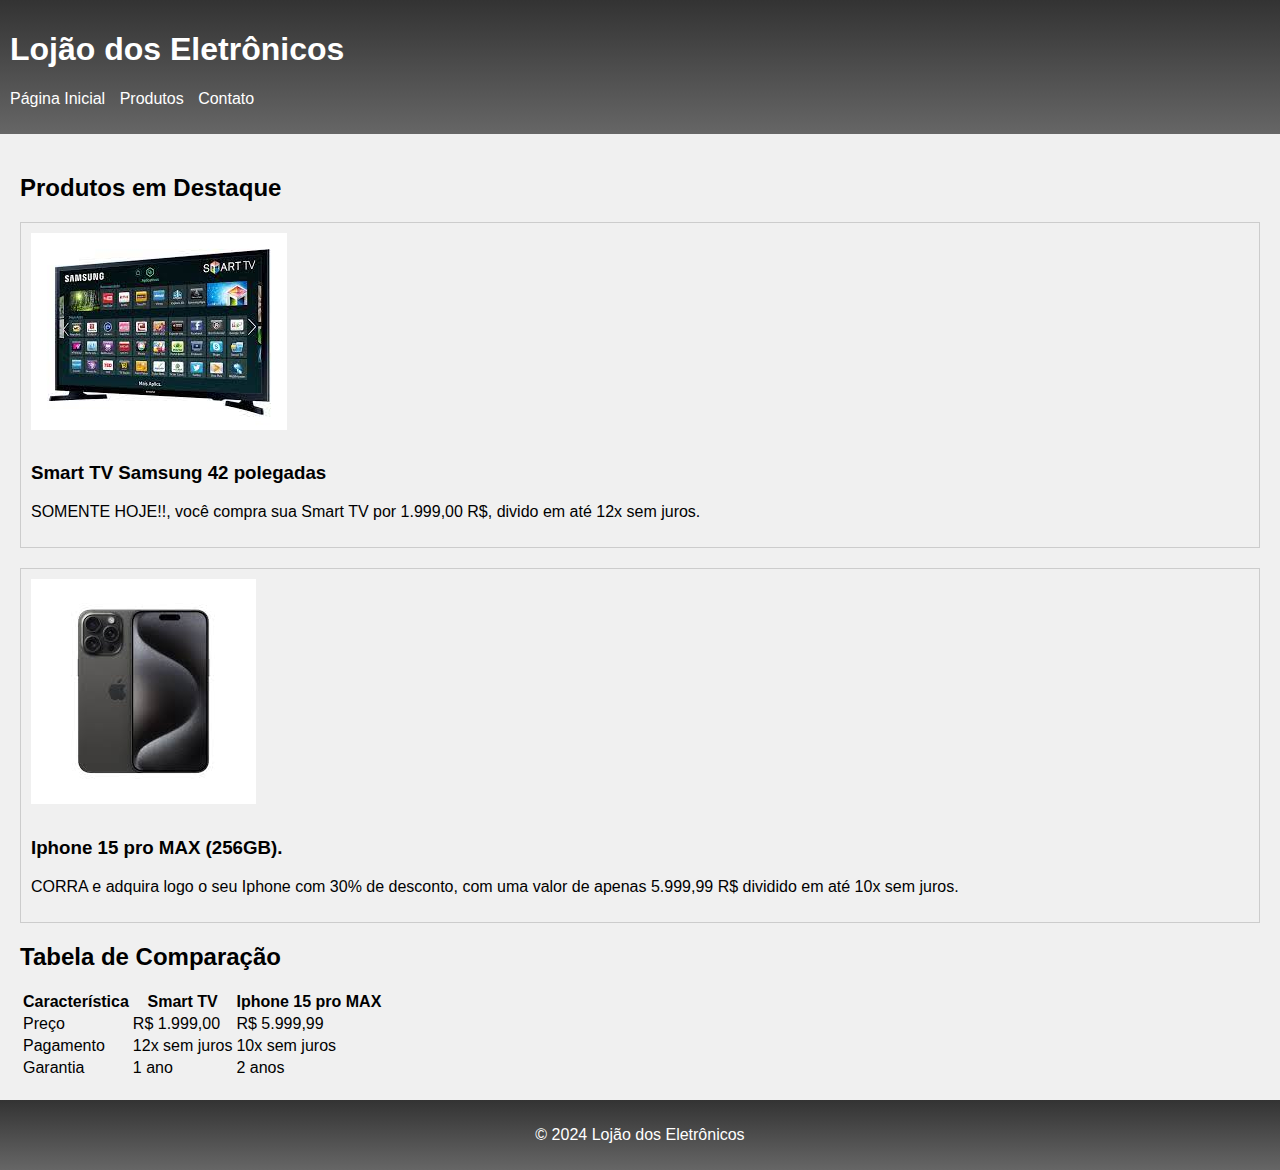
<file: index.html>
<!DOCTYPE html>
<html lang="pt-BR">
<head>
    <meta charset="UTF-8">
    <meta name="viewport" content="width=device-width, initial-scale=1.0">
    <title>Produtos Eletrônicos</title>
    <link rel="stylesheet" href="styles.css">
</head>
<body>
    <header>
        <h1>Lojão dos Eletrônicos</h1>
        <nav>
            <ul>
                <li><a href="index.html">Página Inicial</a></li>
                <li><a href="produtos.html">Produtos</a></li>
                <li><a href="contato.html">Contato</a></li>
            </ul>
        </nav>
    </header>
    
    <main>
        <h2>Produtos em Destaque</h2>
        <section class="produto">
            <img src="smartv.jpg" alt="smartv">
            <h3>Smart TV Samsung 42 polegadas</h3>
            <p>SOMENTE HOJE!!, você compra sua Smart TV por 1.999,00 R$, divido em até 12x sem juros.</p>
        </section>
        <section class="produto">
            <img src="iphone.jpg" alt="iphone">
            <h3>Iphone 15 pro MAX (256GB).</h3>
            <p>CORRA e adquira logo o seu Iphone com 30% de desconto, com uma valor de apenas 5.999,99 R$ dividido em até 10x sem juros.</p>
        </section>

        <h2>Tabela de Comparação</h2>
        <table>
            <tr>
                <th>Característica</th>
                <th>Smart TV</th>
                <th>Iphone 15 pro MAX</th>
            </tr>
            <tr>
                <td>Preço</td>
                <td>R$ 1.999,00</td>
                <td>R$ 5.999,99</td>
            </tr>
            <tr>
                <td>Pagamento</td>
                <td>12x sem juros</td>
                <td>10x sem juros</td>
            </tr>
            <tr>
                <td>Garantia</td>
                <td>1 ano</td>
                <td>2 anos</td>
            </tr>
        </table>
    </main>

    <footer>
        <p>&copy; 2024 Lojão dos Eletrônicos</p>
    </footer>
</body>
</html>
</file>
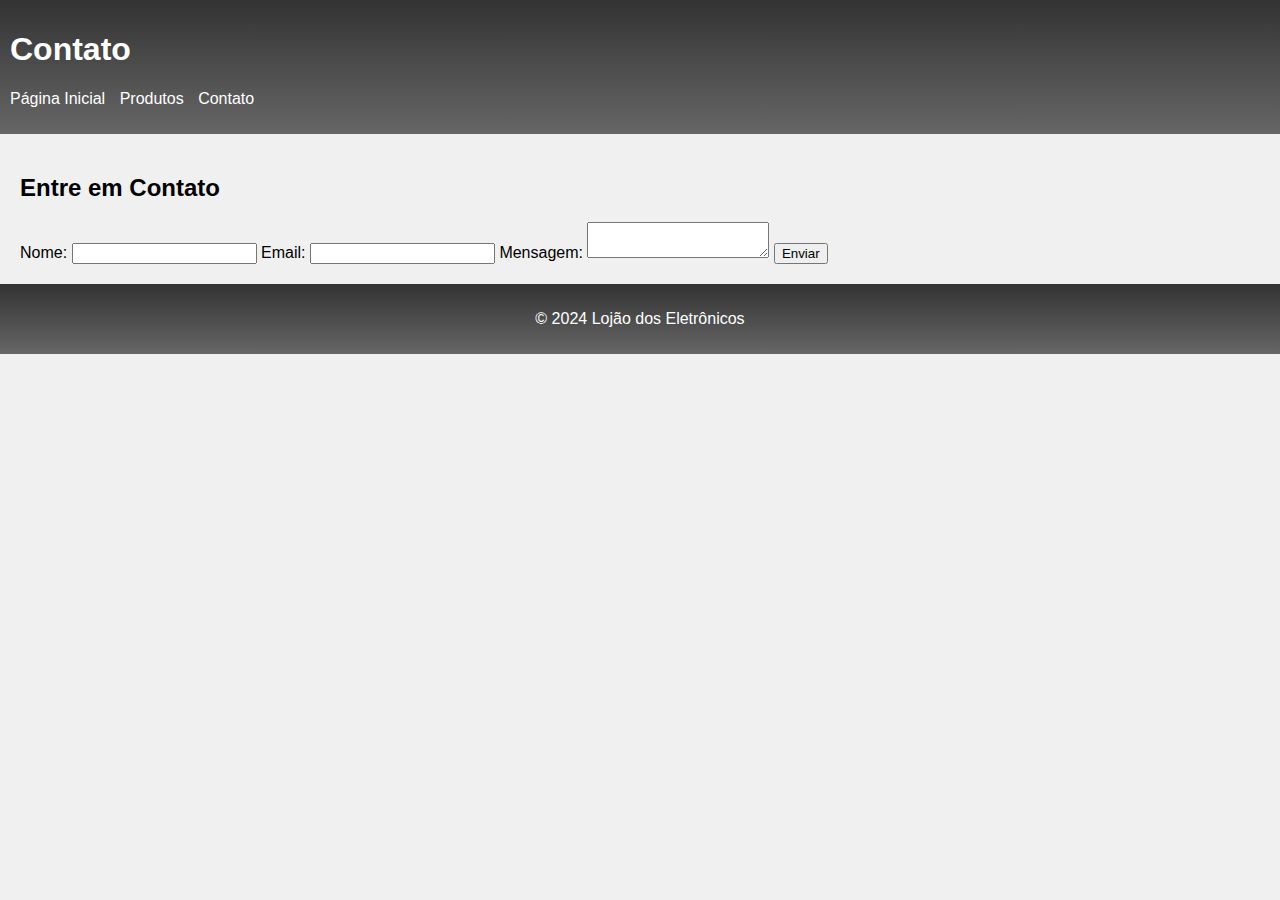
<file: contanto.html>
<!DOCTYPE html>
<html lang="pt-BR">
<head>
    <meta charset="UTF-8">
    <meta name="viewport" content="width=device-width, initial-scale=1.0">
    <title>Contato</title>
    <link rel="stylesheet" href="styles.css">
</head>
<body>
    <header>
        <h1>Contato</h1>
        <nav>
            <ul>
                <li><a href="index.html">Página Inicial</a></li>
                <li><a href="produtos.html">Produtos</a></li>
                <li><a href="contato.html">Contato</a></li>
            </ul>
        </nav>
    </header>
    
    <main>
        <h2>Entre em Contato</h2>
        <form>
            <label for="nome">Nome:</label>
            <input type="text" id="nome" name="nome">
            <label for="email">Email:</label>
            <input type="email" id="email" name="email">
            <label for="mensagem">Mensagem:</label>
            <textarea id="mensagem" name="mensagem"></textarea>
            <input type="submit" value="Enviar">
        </form>
    </main>

    <footer>
        <p>&copy; 2024 Lojão dos Eletrônicos</p>
    </footer>
</body>
</html>
</file>
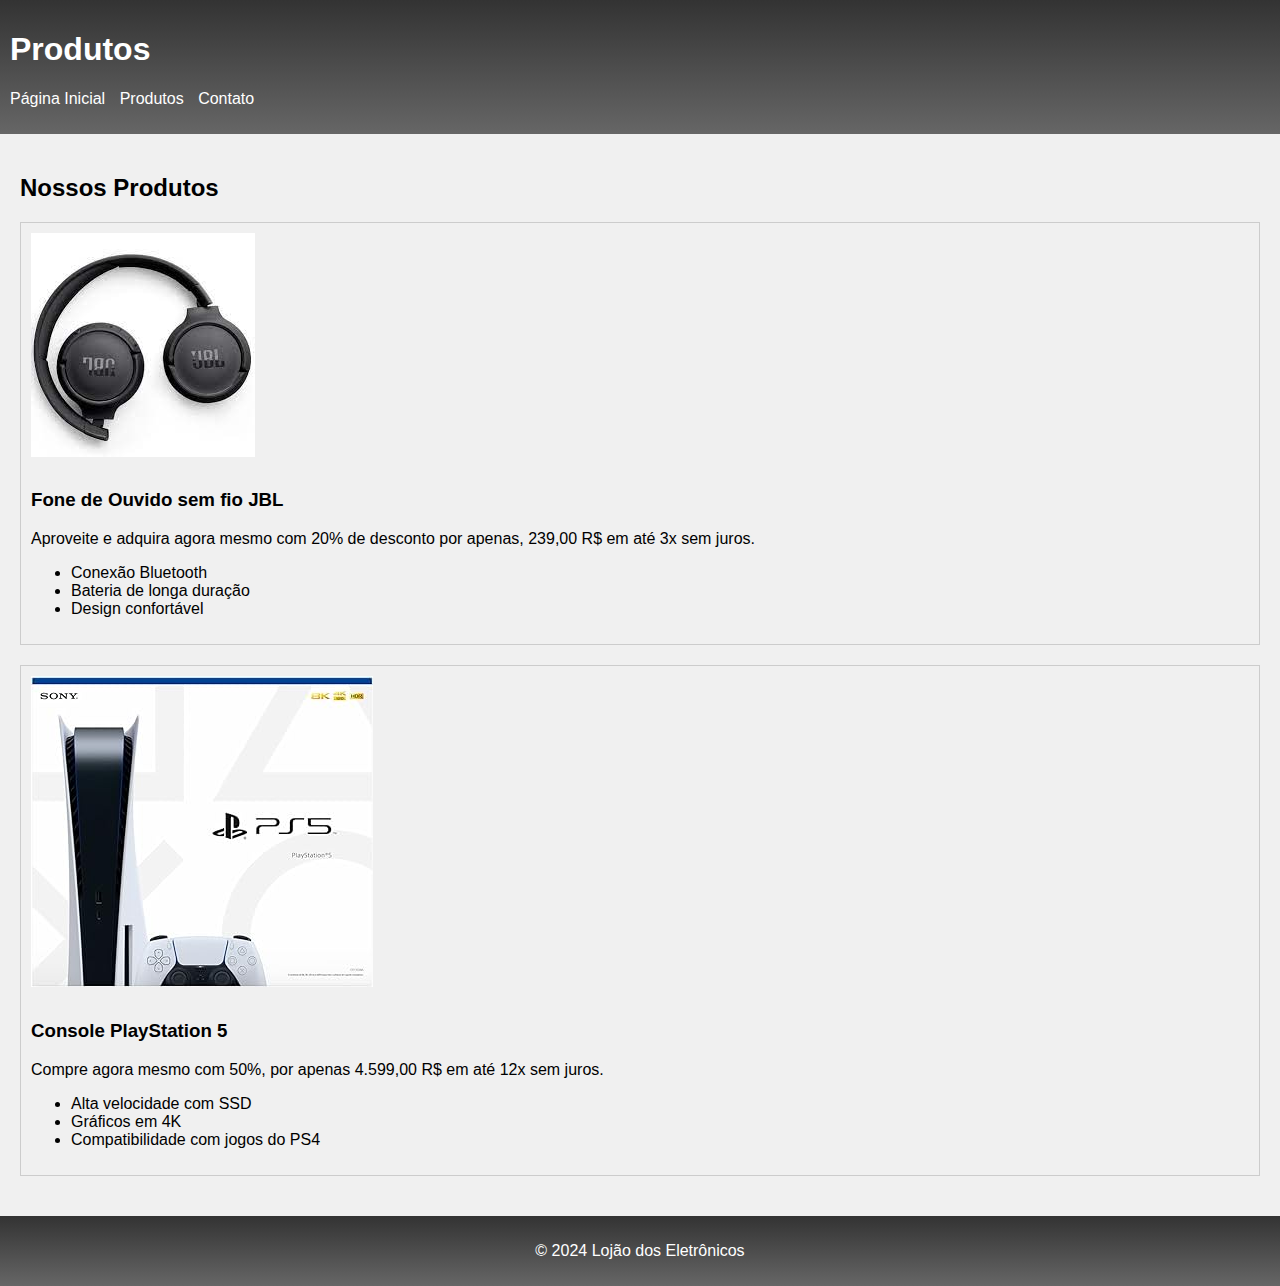
<file: produtos.html>
<!DOCTYPE html>
<html lang="pt-BR">
<head>
    <meta charset="UTF-8">
    <meta name="viewport" content="width=device-width, initial-scale=1.0">
    <title>Produtos</title>
    <link rel="stylesheet" href="styles.css">
</head>
<body>
    <header>
        <h1>Produtos</h1>
        <nav>
            <ul>
                <li><a href="index.html">Página Inicial</a></li>
                <li><a href="produtos.html">Produtos</a></li>
                <li><a href="contato.html">Contato</a></li>
            </ul>
        </nav>
    </header>
    
    <main>
        <h2>Nossos Produtos</h2>
        <section class="produto">
            <img src="fonejbl.jpg" alt="Fone JBL">
            <h3>Fone de Ouvido sem fio JBL</h3>
            <p>Aproveite e adquira agora mesmo com 20% de desconto por apenas, 239,00 R$ em até 3x sem juros.</p>
            <ul>
                <li>Conexão Bluetooth</li>
                <li>Bateria de longa duração</li>
                <li>Design confortável</li>
            </ul>
        </section>
        <section class="produto">
            <img src="ps5.jpg" alt="PlayStation 5">
            <h3>Console PlayStation 5</h3>
            <p>Compre agora mesmo com 50%, por apenas 4.599,00 R$ em até 12x sem juros.</p>
            <ul>
                <li>Alta velocidade com SSD</li>
                <li>Gráficos em 4K</li>
                <li>Compatibilidade com jogos do PS4</li>
            </ul>
        </section>
    </main>

    <footer>
        <p>&copy; 2024 Lojão dos Eletrônicos</p>
    </footer>
</body>
</html>
</file>
<file: styles.css>
body {
    font-family: Arial, sans-serif;
    background-color: #f0f0f0;
    margin: 0;
    padding: 0;
}

header {
    background: linear-gradient(to bottom, #333, #666);
    color: #fff;
    padding: 10px;
    transition: background-color 0.3s ease;
}

header:hover {
    background-color: #444;
}

nav ul {
    list-style-type: none;
    padding: 0;
}

nav ul li {
    display: inline;
    margin-right: 10px;
}

a {
    color: #fff;
    text-decoration: none;
}

main {
    padding: 20px;
}

.produto {
    border: 1px solid #ccc;
    padding: 10px;
    margin-bottom: 20px;
    transition: transform 0.3s ease;
}

.produto:hover {
    transform: scale(1.05);
}

.produto img {
    max-width: 100%;
    height: auto;
    margin-bottom: 10px;
    transition: transform 0.3s ease;
}

.produto img:hover {
    transform: scale(1.1);
}

footer {
    background: linear-gradient(to bottom, #333, #666);
    color: #fff;
    padding: 10px;
    text-align: center;
    transition: background-color 0.3s ease;
}

footer:hover {
    background-color: #444;
}
</file>
